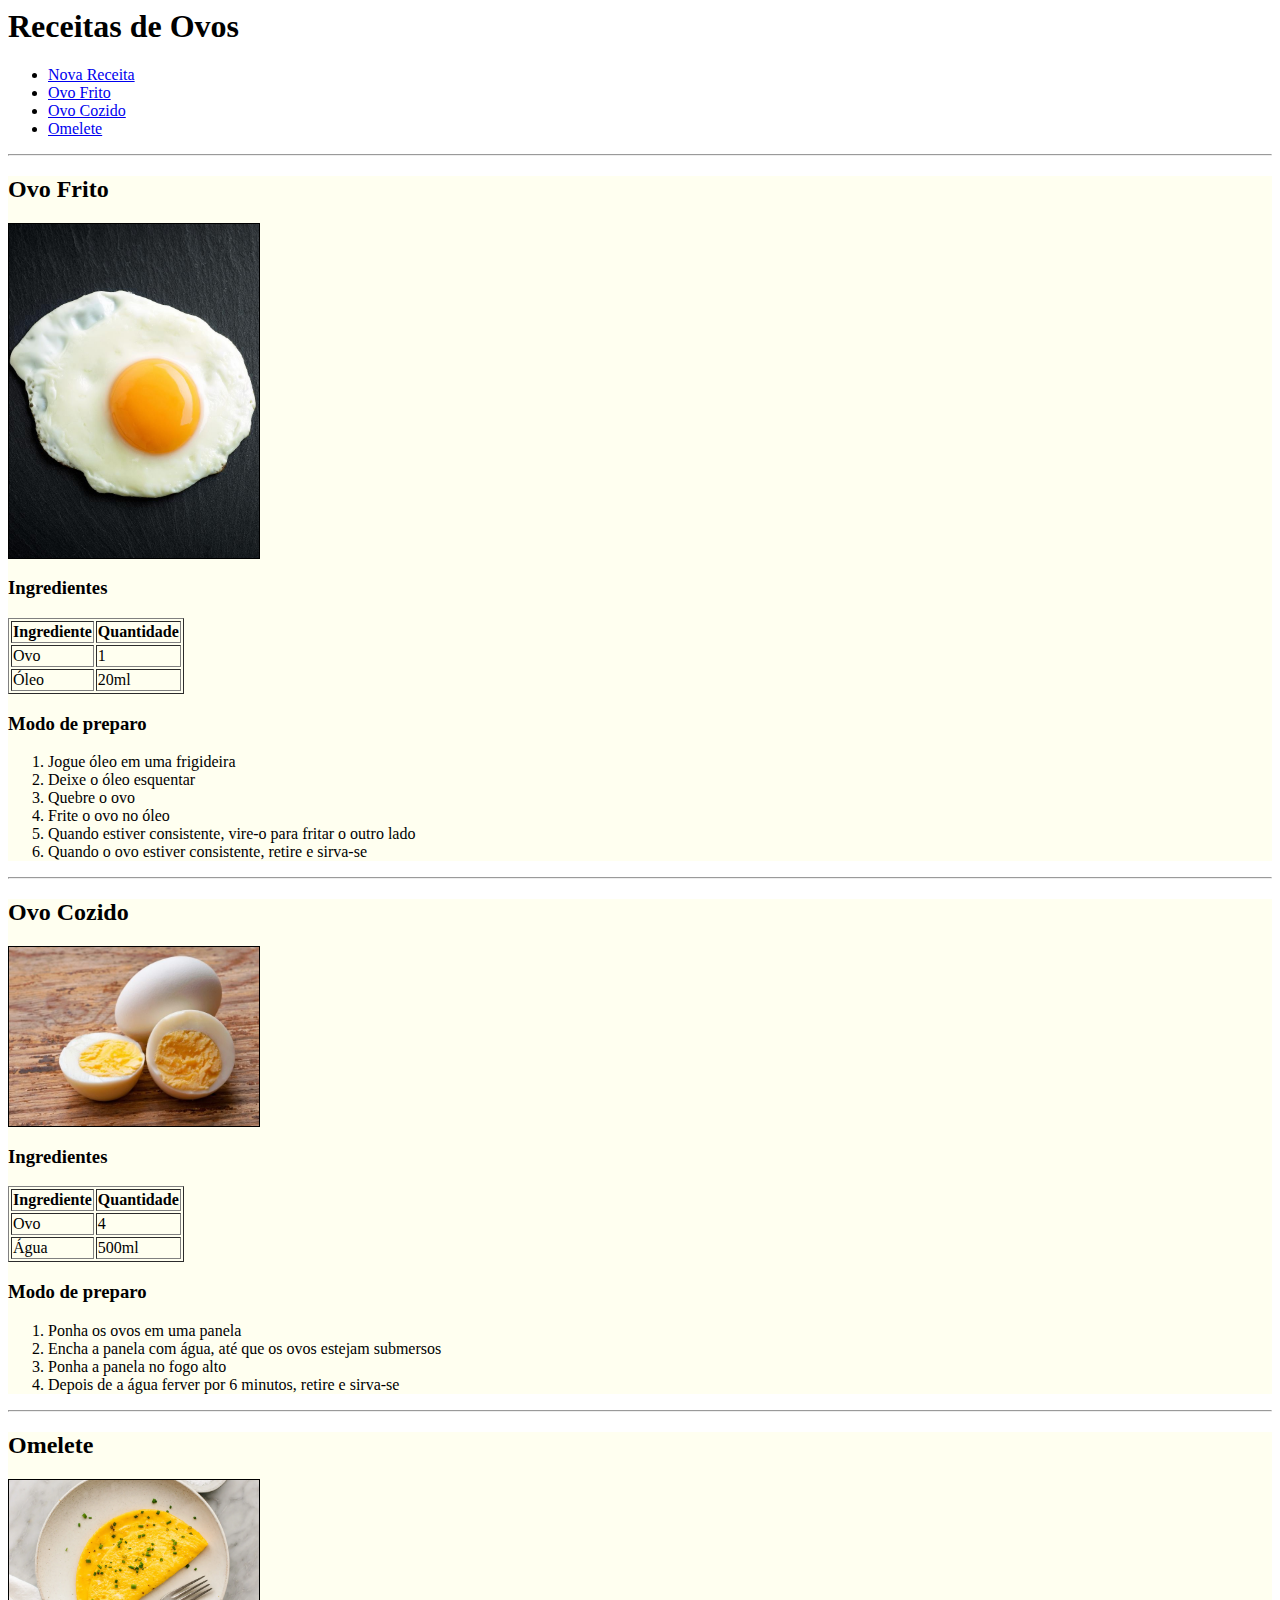
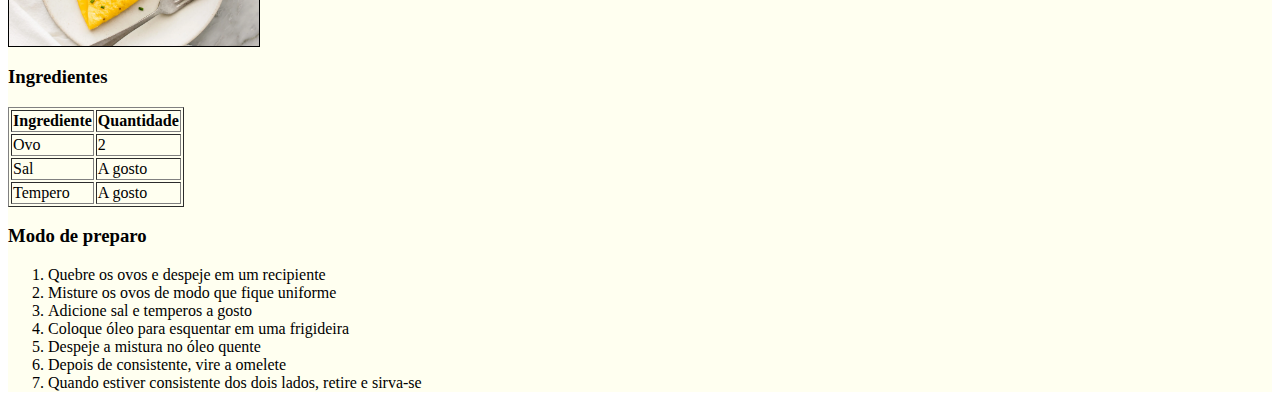
<file: index.html>
<html>

<head>
    <meta charset="UTF-8">
    <title>Receitas de Ovos</title>
    <link rel="stylesheet" href="index.css">
</head>

<body>
    <h1>Receitas de Ovos</h1>
    <ul>
        <li><a href="receitas.html">Nova Receita</a></li>
        <li><a href="#frito">Ovo Frito</a></li>
        <li><a href="#cozido">Ovo Cozido</a></li>
        <li><a href="#omelete">Omelete</a></li>
    </ul>
    <hr>
    <div class="receita">
        <h2 id="frito">Ovo Frito</h2>
        <img src="ovo-frito.jpg" alt="Imagem de Ovo Frito">
        <h3>Ingredientes</h3>
        <table border="1">
            <thead>
                <th>Ingrediente</th>
                <th>Quantidade</th>
            </thead>
            <tbody>
                <tr>
                    <td>Ovo</td>
                    <td>1</td>
                </tr>
                <tr>
                    <td>Óleo</td>
                    <td>20ml</td>
                </tr>
            </tbody>
        </table>
        <h3>Modo de preparo</h3>
        <ol>
            <li>Jogue óleo em uma frigideira</li>
            <li>Deixe o óleo esquentar</li>
            <li>Quebre o ovo</li>
            <li>Frite o ovo no óleo</li>
            <li>Quando estiver consistente, vire-o para fritar o outro lado</li>
            <li>Quando o ovo estiver consistente, retire e sirva-se</li>
        </ol>
    </div>
    <hr>
    <div class="receita">
        <h2 id="cozido">Ovo Cozido</h2>
        <img src="ovo-cozido.jpg" alt="Imagem de Ovo Cozido">
        <h3>Ingredientes</h3>
        <table border="1">
            <thead>
                <th>Ingrediente</th>
                <th>Quantidade</th>
            </thead>
            <tbody>
                <tr>
                    <td>Ovo</td>
                    <td>4</td>
                </tr>
                <tr>
                    <td>Água</td>
                    <td>500ml</td>
                </tr>
            </tbody>
        </table>
        <h3>Modo de preparo</h3>
        <ol>
            <li>Ponha os ovos em uma panela</li>
            <li>Encha a panela com água, até que os ovos estejam submersos</li>
            <li>Ponha a panela no fogo alto</li>
            <li>Depois de a água ferver por 6 minutos, retire e sirva-se</li>
        </ol>
    </div>
    <hr>
    <div class="receita">
        <h2 id="omelete">Omelete</h2>
        <img src="omelete.webp" alt="Imagem de Omelete">
        <h3>Ingredientes</h3>
        <table border="1">
            <thead>
                <th>Ingrediente</th>
                <th>Quantidade</th>
            </thead>
            <tbody>
                <tr>
                    <td>Ovo</td>
                    <td>2</td>
                </tr>
                <tr>
                    <td>Sal</td>
                    <td>A gosto</td>
                </tr>
                <tr>
                    <td>Tempero</td>
                    <td>A gosto</td>
                </tr>
            </tbody>
        </table>
        <h3>Modo de preparo</h3>
        <ol>
            <li>Quebre os ovos e despeje em um recipiente</li>
            <li>Misture os ovos de modo que fique uniforme</li>
            <li>Adicione sal e temperos a gosto</li>
            <li>Coloque óleo para esquentar em uma frigideira</li>
            <li>Despeje a mistura no óleo quente</li>
            <li>Depois de consistente, vire a omelete</li>
            <li>Quando estiver consistente dos dois lados, retire e sirva-se</li>
        </ol>
    </div>
</body>

</html>
</file>
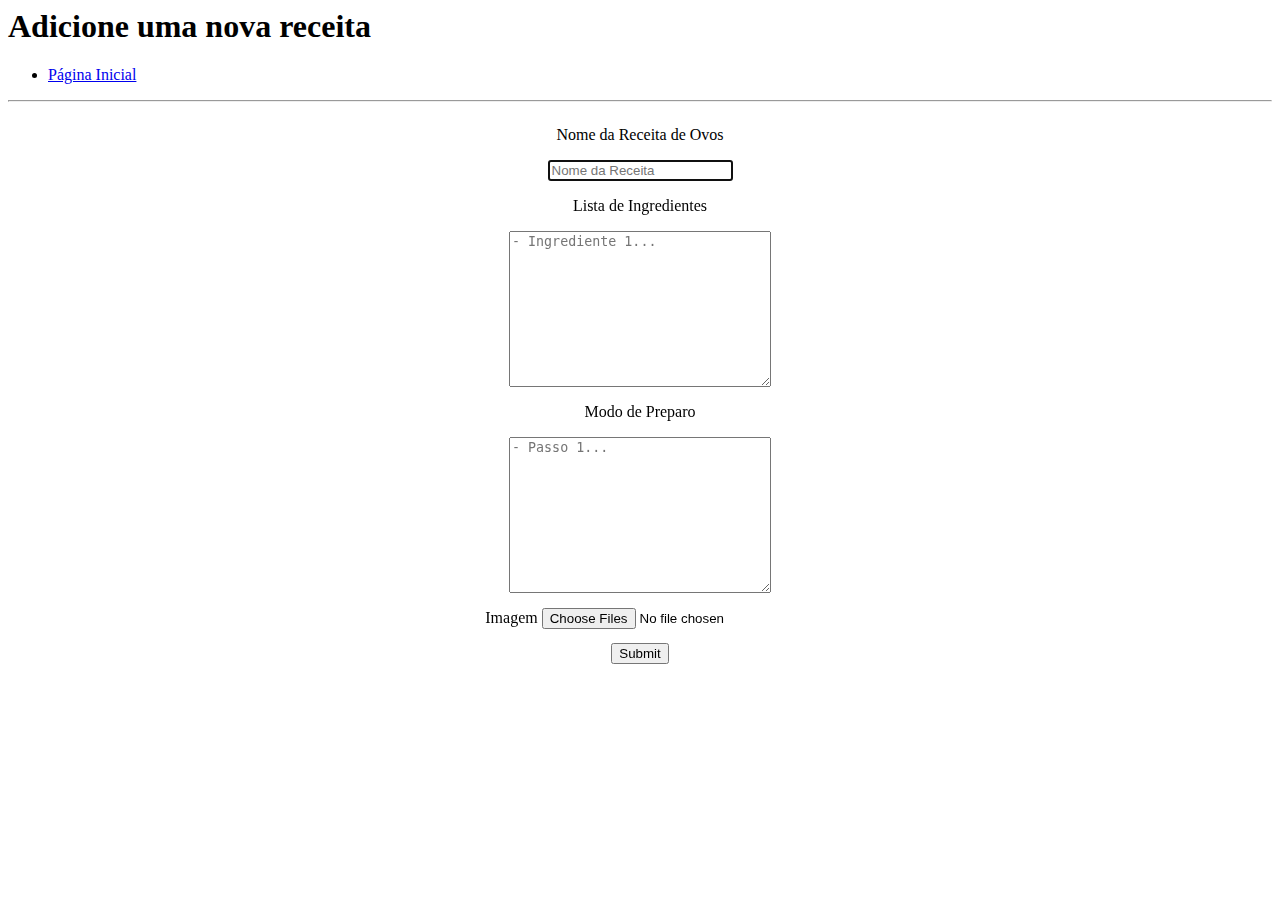
<file: receitas.html>
<html>

<head>
    <meta charset="UTF-8">
    <title>Adicionar nova receita</title>
    <link rel="stylesheet" href="receitas.css">
</head>

<body>
    <h1>Adicione uma nova receita</h1>
    <ul>
        <li><a href="index.html">Página Inicial</a></li>
    </ul>
    <hr>
    <form>
        <label for="nome">Nome da Receita de Ovos</label><br>
        <input id="nome" name="nome" type="text" placeholder="Nome da Receita" required autofocus><br>
        <label for="ingredientes">Lista de Ingredientes</label><br>
        <textarea id="ingredientes" name="ingredientes" cols="30" rows="10" placeholder="- Ingrediente 1..." required></textarea><br>
        <label for="preparo">Modo de Preparo</label><br>
        <textarea id="preparo" name="preparo" cols="30" rows="10" placeholder="- Passo 1..." required></textarea><br>
        <label for="imagem">Imagem</label>
        <input id="imagem" name="imagem" type="file" multiple><br>
        <input type="submit">
    </form>
</body>

</html>
</file>
<file: index.css>
img {
    width: 250px;
    border: 1px solid black;
}

.receita {
    background-color: ivory;
}
</file>
<file: receitas.css>
form {
    line-height: 50px;
    text-align: center;
}
</file>
